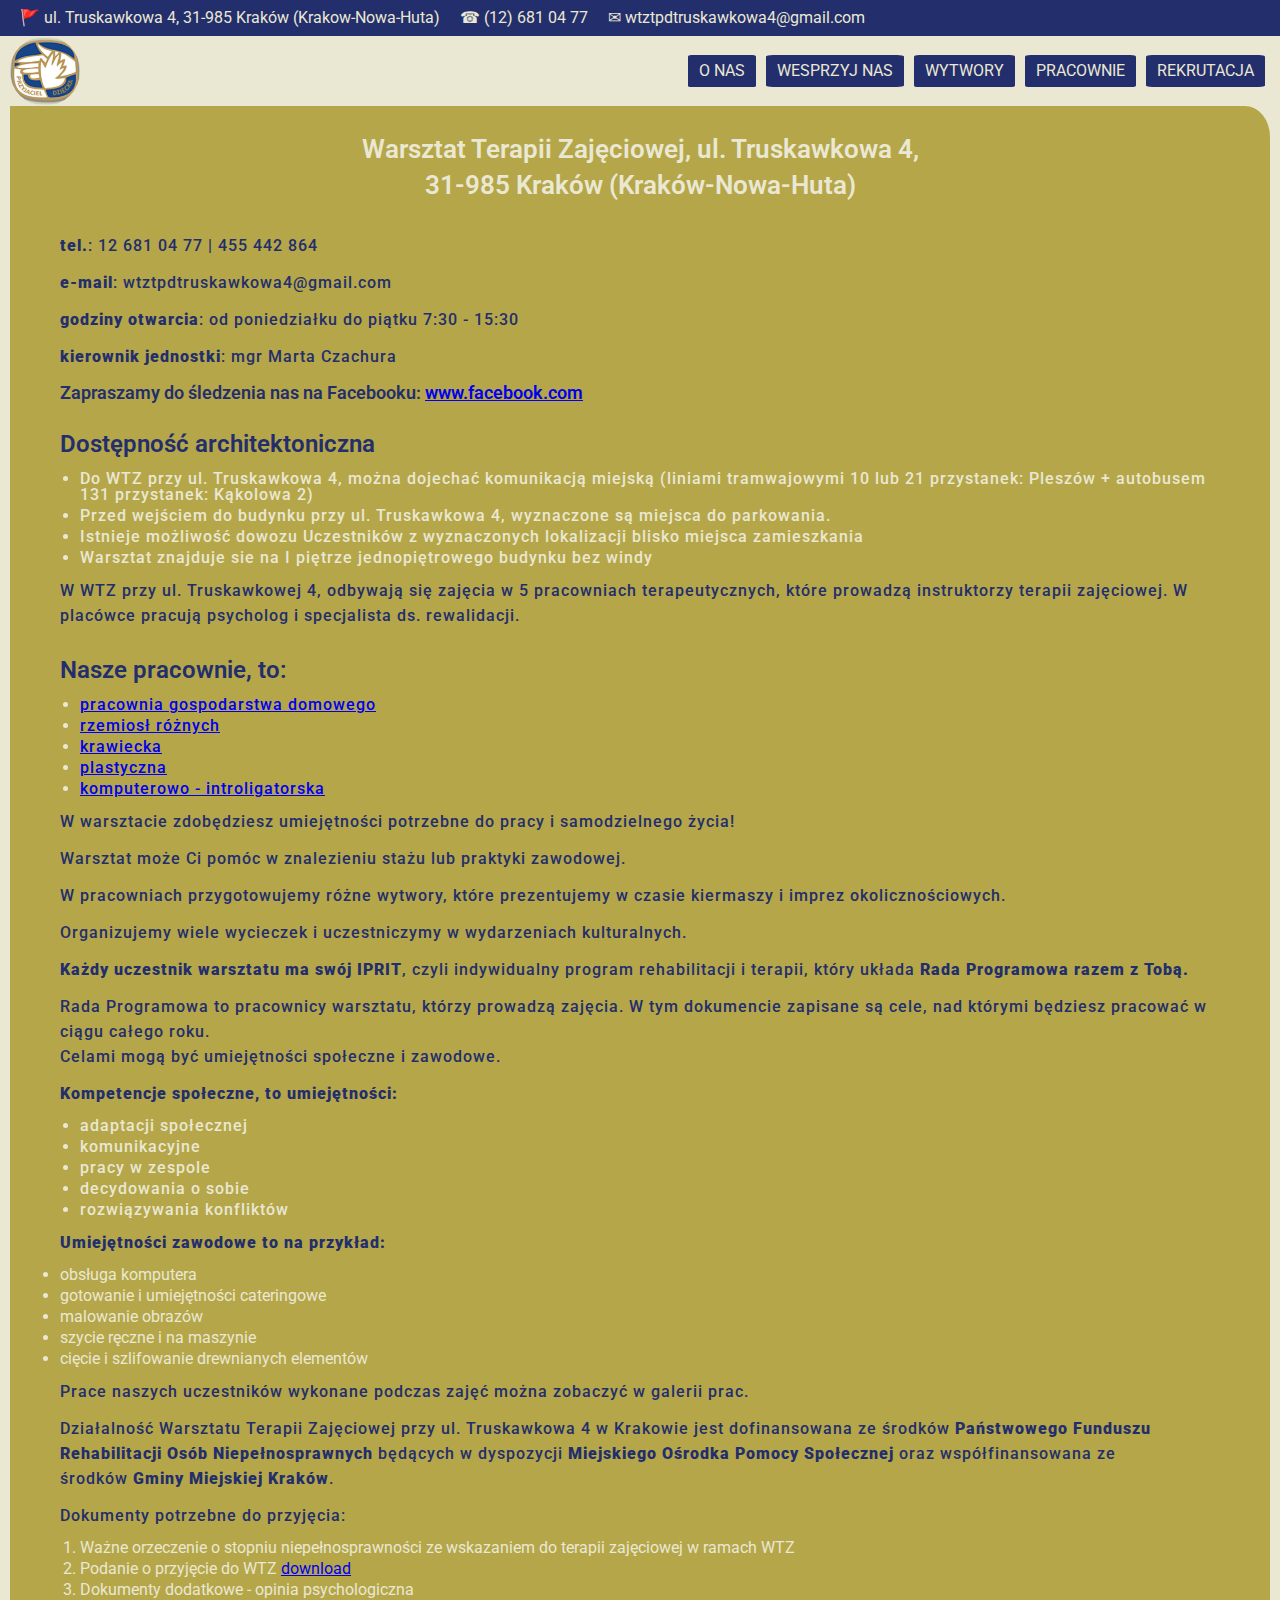
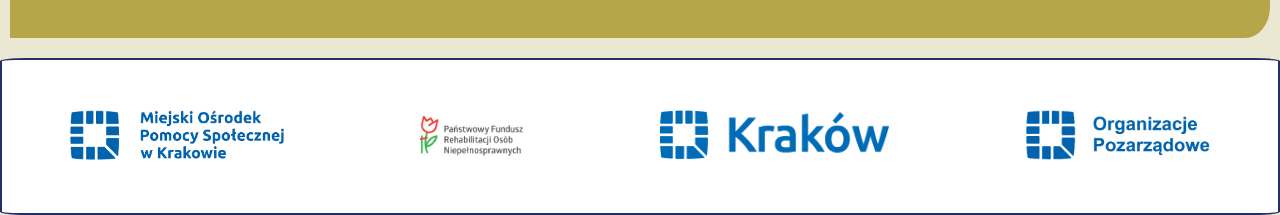
<file: about.html>
<!DOCTYPE html>
<html lang="PL-pl">
<head>
    <meta charset="UTF-8">
    <meta name="viewport" content="width=device-width, initial-scale=1.0">
    <title>Terapia</title>
    <link rel="stylesheet" href="style.css">
    <link rel="preconnect" href="https://fonts.googleapis.com">
    <link rel="preconnect" href="https://fonts.gstatic.com" crossorigin>
    <link href="https://fonts.googleapis.com/css2?family=Roboto:ital,wght@0,100;0,300;0,400;0,500;0,700;0,900;1,100;1,300;1,400;1,500;1,700;1,900&display=swap" rel="stylesheet">
</head>
<body>
    <header class="header">
        <div class="header__contacts">
            <ul class="header__contacts-list container">
                <li class="header__contact">
                    <a href="https://www.google.com/maps/place/Ul.+Truskawkowa+4,+24-100+G%C3%B3ra+Pu%C5%82awska/@51.3991545,21.9293073,21z/data=!4m6!3m5!1s0x47227934c16031c1:0xf19cdb62d7eaeb30!8m2!3d51.3991645!4d21.9293896!16s%2Fg%2F11srbbn29x?authuser=0&entry=ttu" class="header__contact-link">
                        🚩 ul. Truskawkowa 4, 31-985 Kraków (Krakow-Nowa-Huta)
                    </a>
                </li>
                <li class="header__contact">
                    <a href="tel:+126810477" class="header__contact-link">
                        ☎ (12) 681 04 77
                    </a>
                </li>
                <li class="header__contact">
                    <a href="mailto:wtztpdtruskawkowa4@gmail.com" class="header__contact-link">
                        ✉ wtztpdtruskawkowa4@gmail.com
                    </a>
                </li>
            </ul>
        </div>
        <div class="header__menu container">
            <a href="./index.html" class="icon header__icon"></a>
            <nav class="nav">
                <ul class="nav__list">
                    <li class="nav-item"><a href="./about.html" class="nav-link">O NAS</a></li>
                    <li class="nav-item"><a href="./wsparczia.html" class="nav-link">WESPRZYJ NAS</a></li>
                    <li class="nav-item"><a href="./wytwory.html" class="nav-link">WYTWORY</a></li>
                    <li class="nav-item"><a href="pracowni.html#nav--pracowni" class="nav-link">PRACOWNIE</a></li>
                    <li class="nav-item"><a href="./index.html" class="nav-link">REKRUTACJA</a></li>
                </ul>
            </nav>
        </div>
    </header>

    <main class="main container site-about">
        <div class="main__content">
            <h1>Warsztat Terapii Zajęciowej, ul. Truskawkowa 4, <br> 31-985 Kraków (Kraków-Nowa-Huta)</h1>
            <article>
                <p><b>tel.</b>: 12 681 04 77 | 455 442 864</p>
                <p><b>e-mail</b>:  wtztpdtruskawkowa4@gmail.com </p>
                <p><b>godziny otwarcia</b>: od poniedziałku do piątku 7:30 - 15:30</p>
                <p><b>kierownik jednostki</b>: mgr Marta Czachura</p>

                <h4>Zapraszamy do śledzenia nas na Facebooku: <a href="https://www.facebook.com/people/WTZ-Truskawkowa-Krak%C3%B3w/100079164793979/">www.facebook.com</a></h4>
            </article>
            <article>
                <h2>Dostępność architektoniczna</h2>
                <ul>
                    <li>Do WTZ przy ul. Truskawkowa 4, można dojechać komunikacją miejską (liniami tramwajowymi 10 lub 21 przystanek: Pleszów + autobusem 131 przystanek: Kąkolowa 2)</li>
                    <li>Przed wejściem do budynku przy ul. Truskawkowa 4, wyznaczone są miejsca do parkowania.</li>
                    <li>Istnieje możliwość  dowozu Uczestników z wyznaczonych lokalizacji blisko miejsca zamieszkania</li>
                    <li>Warsztat znajduje sie na I piętrze jednopiętrowego budynku bez windy</li>                
                </ul>
                <p>W WTZ przy ul. Truskawkowej 4, odbywają się zajęcia w 5 pracowniach terapeutycznych, które prowadzą instruktorzy terapii zajęciowej. W placówce pracują psycholog i specjalista ds. rewalidacji.</p>
            </article>
            <article>
                <h2>Nasze pracownie, to:</h2>
                <ul>
                    <li><a href="./">pracownia gospodarstwa domowego</a></li>
                    <li><a href="./">rzemiosł różnych</a></li>
                    <li><a href="./">krawiecka</a></li>
                    <li><a href="./">plastyczna</a></li>
                    <li><a href="./">komputerowo - introligatorska</a></li>
                </ul>
                <p>W warsztacie zdobędziesz umiejętności potrzebne do pracy i samodzielnego życia!</p>

                <p>Warsztat może Ci pomóc w znalezieniu stażu lub praktyki zawodowej.</p>

                <p>W pracowniach przygotowujemy różne wytwory, które prezentujemy w czasie kiermaszy i imprez okolicznościowych.</p>

                <p>Organizujemy wiele wycieczek i uczestniczymy w wydarzeniach kulturalnych.</p>

                <p><b>Każdy uczestnik warsztatu ma swój IPRIT</b>, czyli indywidualny program rehabilitacji i terapii, który układa <b>Rada Programowa razem z Tobą.</b></p>

                <p>Rada Programowa to pracownicy warsztatu, którzy prowadzą zajęcia. W tym dokumencie zapisane są cele, nad którymi będziesz pracować w ciągu całego roku.<br>
                Celami mogą być umiejętności społeczne i zawodowe.</p>

                <p><b>Kompetencje społeczne, to umiejętności:</b></p>
                <ul>
                    <li>adaptacji społecznej</li>

                    <li>komunikacyjne</li>
     
                    <li>pracy w zespole</li>
     
                    <li>decydowania o sobie</li>
     
                    <li>rozwiązywania konfliktów</li>
                </ul>

               <p><b>Umiejętności zawodowe to na przykład:</b></p>
               <li>obsługa komputera </li>
               <li>gotowanie i umiejętności cateringowe </li>
               <li>malowanie obrazów</li>
               <li>szycie ręczne i na maszynie</li>
               <li>cięcie i szlifowanie drewnianych elementów</li>

                <p>Prace naszych uczestników wykonane podczas zajęć można zobaczyć w </a href="./">galerii prac.</a></p>
                <p>Działalność Warsztatu Terapii Zajęciowej przy ul. Truskawkowa 4 w Krakowie jest dofinansowana ze środków <b>Państwowego Funduszu Rehabilitacji Osób Niepełnosprawnych</b> będących w dyspozycji <b>Miejskiego Ośrodka Pomocy Społecznej</b> oraz współfinansowana ze środków <b>Gminy Miejskiej Kraków</b>.</p>



                <p>Dokumenty potrzebne do przyjęcia:</p>
                    <ol>
                        <li>Ważne orzeczenie o stopniu niepełnosprawności ze wskazaniem do terapii zajęciowej w ramach WTZ</li>
                        <li>Podanie o przyjęcie do WTZ <a href="./">download</a></li>
                        <li>Dokumenty dodatkowe - opinia psychologiczna</li>
                    </ol>
            </article>
        </div>
    </main>
    <footer class="footer container">
        <div class="organization">
            <a href="https://mops.krakow.pl/" class="organization__link organization__link--mops">
                <img class="organization__img" src="./photo/mops.jpg" alt="mops">
            </a>
        </div>
        <div class="organization">
            <a href="https://www.pfron.org.pl/" class="organization__link organization__link--pfron">
                <img class="organization__img" src="./photo/reb.png" alt="pfron">
            </a>
        </div>
        <div class="organization">
            <a href="https://www.krakow.pl/" class="organization__link organization__link--krakow">
                <img class="organization__img" src="./photo/krakow.png" alt="krakow">

            </a>
        </div>
        <div class="organization">
            <a href="https://ngo.krakow.pl/" class="organization__link organization__link--ngo">
                <img class="organization__img" src="./photo/ngo.jpg" alt="ngo">
            </a>
        </div>
    </footer>
</body>
</html>
</file>
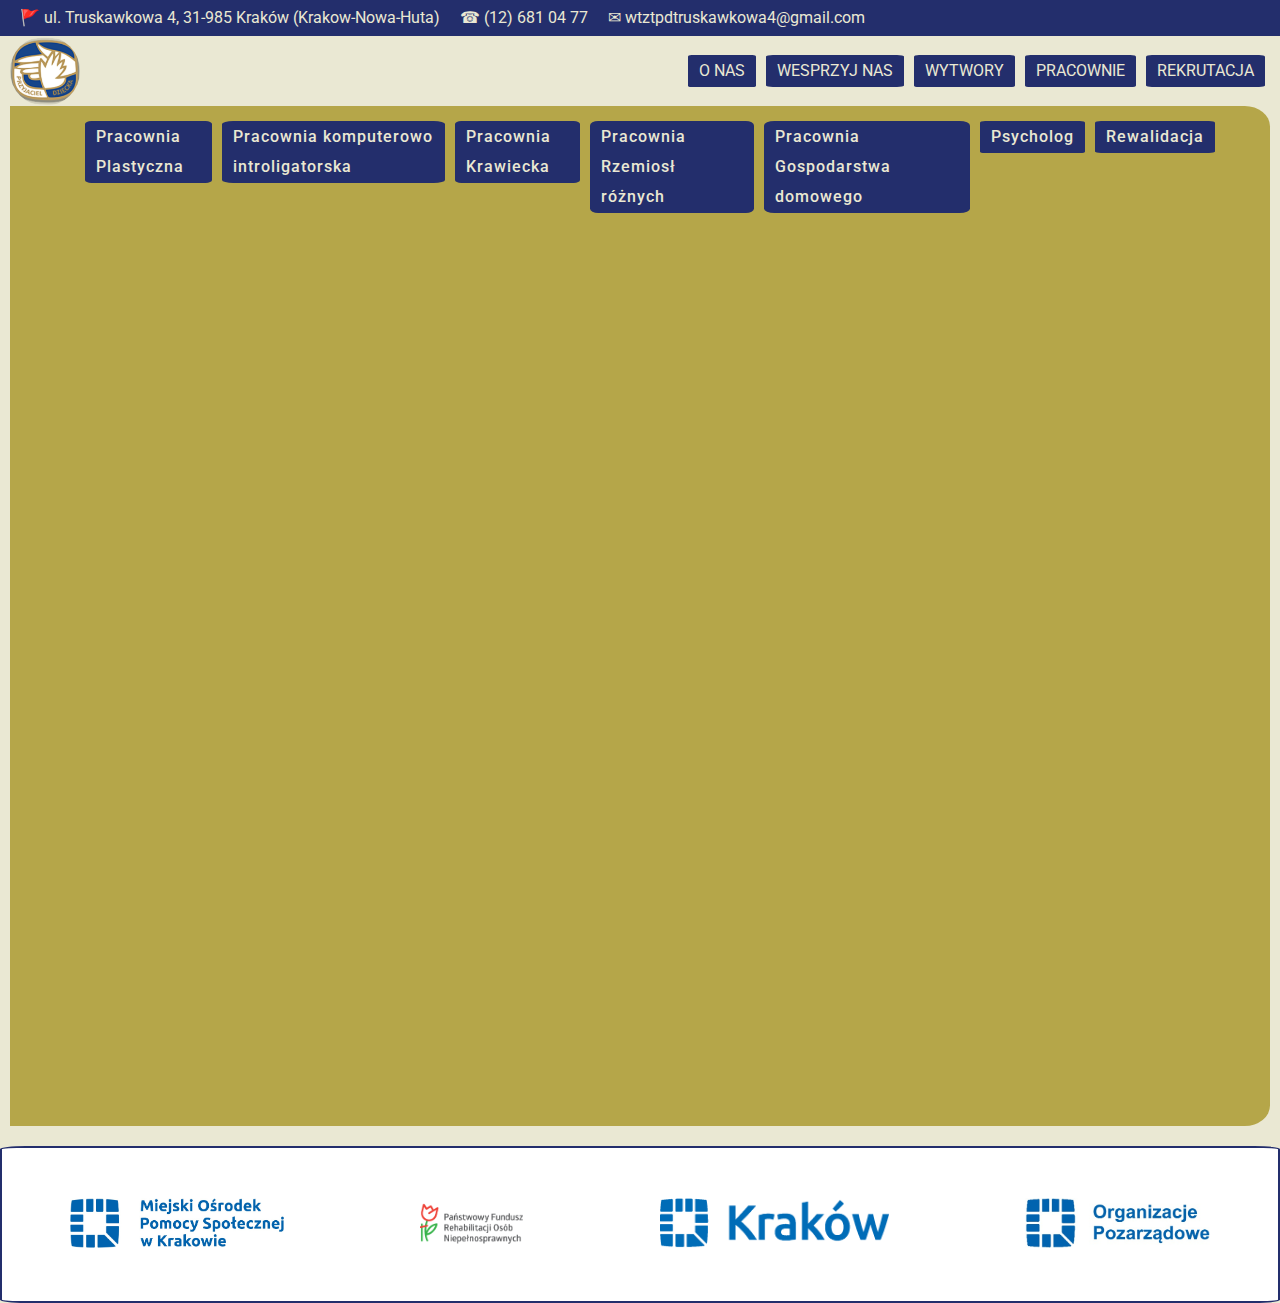
<file: pracowni.html>
<!DOCTYPE html>
<html lang="PL-pl">
<head>
    <meta charset="UTF-8">
    <meta name="viewport" content="width=device-width, initial-scale=1.0">
    <title>Terapia</title>
    <link rel="stylesheet" href="style.css">
    <link rel="preconnect" href="https://fonts.googleapis.com">
    <link rel="preconnect" href="https://fonts.gstatic.com" crossorigin>
    <link href="https://fonts.googleapis.com/css2?family=Roboto:ital,wght@0,100;0,300;0,400;0,500;0,700;0,900;1,100;1,300;1,400;1,500;1,700;1,900&display=swap" rel="stylesheet">
</head>
<body>
    <header class="header">
        <div class="header__contacts">
            <ul class="header__contacts-list container">
                <li class="header__contact">
                    <a href="https://www.google.com/maps/place/Ul.+Truskawkowa+4,+24-100+G%C3%B3ra+Pu%C5%82awska/@51.3991545,21.9293073,21z/data=!4m6!3m5!1s0x47227934c16031c1:0xf19cdb62d7eaeb30!8m2!3d51.3991645!4d21.9293896!16s%2Fg%2F11srbbn29x?authuser=0&entry=ttu" class="header__contact-link">
                        🚩 ul. Truskawkowa 4, 31-985 Kraków (Krakow-Nowa-Huta)
                    </a>
                </li>
                <li class="header__contact">
                    <a href="tel:+126810477" class="header__contact-link">
                        ☎ (12) 681 04 77
                    </a>
                </li>
                <li class="header__contact">
                    <a href="mailto:wtztpdtruskawkowa4@gmail.com" class="header__contact-link">
                        ✉ wtztpdtruskawkowa4@gmail.com
                    </a>
                </li>
            </ul>
        </div>
        <div class="header__menu container">
            <a href="./index.html" class="icon header__icon"></a>
            <nav class="nav">
                <ul class="nav__list">
                    <li class="nav-item"><a href="./about.html" class="nav-link">O NAS</a></li>
                    <li class="nav-item"><a href="./wsparczia.html" class="nav-link">WESPRZYJ NAS</a></li>
                    <li class="nav-item"><a href="./index.html" class="nav-link">WYTWORY</a></li>
                    <li class="nav-item"><a href="./pracowni.html#nav--pracowni" class="nav-link">PRACOWNIE</a></li>
                    <li class="nav-item"><a href="./index.html" class="nav-link">REKRUTACJA</a></li>
                </ul>
            </nav>
        </div>
    </header>

    <main class="main container site-about">
        <div class="main__content">
            <nav class="nav" id="nav--pracowni">
                <ul class="nav__list">
                    <li class="nav-item"><a href="#plastyczna" class="nav-link">Pracownia Plastyczna</a></li>
                    <li class="nav-item"><a href="#komputerowa" class="nav-link">Pracownia komputerowo introligatorska</a></li>
                    <li class="nav-item"><a href="#krawiecka" class="nav-link">Pracownia Krawiecka</a></li>
                    <li class="nav-item"><a href="#rzemiosł" class="nav-link">Pracownia Rzemiosł różnych</a></li>
                    <li class="nav-item"><a href="#gospodarstwa" class="nav-link">Pracownia Gospodarstwa domowego</a></li>
                    <li class="nav-item"><a href="#psycholog" class="nav-link">Psycholog</a></li>
                    <li class="nav-item"><a href="#gospodarstwa" class="nav-link">Rewalidacja</a></li>
                </ul>
            </nav>
            
            <div class="pracowni-container">
                <div class="pracownia" id="plastyczna">
                    <p><b>Pracownia plastyczna</b>: Pracownia plastyczna to miejsce, gdzie uczestnicy rozwijają swoje umiejętności artystyczne i twórcze. Nauka różnych technik malarskich, rysunku, rzeźby, decoupage'u i innych form plastycznych pozwala zdobywać umiejętności w zakresie kompozycji, kolorystyki, precyzji i wyobraźni artystycznej.
                    Pracownia plastyczna w Warsztatach Terapii Zajęciowej daje uczestnikom możliwość rehabilitacji poprzez sztukę. Pracownia plastyczna jest ważna dla rozwoju kreatywności i wyobraźni. Pomaga rozwijać  umiejętności i talenty. </p>
                    <img class="pracownia__img" src="photo\plastyczna.jpg" alt="plastyczna.1">
                </div>
                <div class="pracownia" id="komputerowa">
                    <p><b>Pracownia komputerowo introligatorska</b>: W tej pracowni uczestnicy uczą się obróbki graficznej, składu i przygotowania materiałów do druku. Poznają obsługę programów graficznych, skanowania, projektowania materiałów reklamowych, jak ulotki, plakaty, wizytówki oraz wykonują kartki okolicznościowe.
                    Pracownia komputerowo-introligatorska w warsztacie terapii zajęciowej jest miejscem, w którym osoby z niepełnosprawnością mają możliwość rozwijania umiejętności związanych z obsługą komputera oraz introligatorstwem. Pracownia ta zapewnia wsparcie i narzędzia potrzebne do nauki różnych technik introligatorskich oraz wykorzystania komputera do projektowania i tworzenia różnorodnych materiałów.</p>
                    <img class="pracownia__img" src="photo\komputerowa.jpg" alt="komputerowa.1">

                </div>
    
                <div class="pracownia" id="krawiecka">
                    <p><b>Pracownia krawiecka</b>: Uczestnicy tej pracowni zdobywają umiejętności związane z krawiectwem i szyciem. Uczą się m.in. obsługi maszyn do szycia, krojenia materiałów, naprawy i szycia odzieży. Pracownia krawiecka jest wyposażona w maszyny do szycia, stoliki do cięcia materiałów, żelazka, deski do prasowania oraz różne narzędzia krawieckie, takie jak nożyczki, szpilki, nici, guziki, suwaki itp. Wszystko to umożliwia osobom korzystającym z warsztatu wykonywanie różnych zadań związanych z krawiectwem.</p>
                    <img class="pracownia__img" src="photo\krawiecka.jpg" alt="krawiecka.1">

                </div>
    
                <div class="pracownia" id="rzemiosł">
                    <p><b>Pracownia rzemiosł różnych</b>: uczestnicy mają możliwość doskonalenia umiejętności rzemieślniczych, takich jak szlifowanie drewnianych elementów czy korzystanie z narzędzi stolarskich. Tworzą drewniane skarbonki, wieszaki, ozdoby świąteczne, obrazy techniką string-art, dekoracje ze sznurka, kompozycje z kory i patyczków.Pracownia rzemiosł różnych w warsztacie terapii zajęciowej jest miejscem, w którym uczestnicy mają możliwość rozwijania swoich umiejętności manualnych, kreatywności i samodzielności. </p>
                    <img class="pracownia__img" src="photo\rzemiosł.jpg" alt="rzemiosł.1">

                </div>
    
                <div class="pracownia" id="gospodarstwa">
                    <p><b>Pracownia gospodarstwa domowego</b>: uczestnicy zdobywają umiejętności związane z prowadzeniem domu i pracami gospodarskimi, takimi jak gotowanie, pieczenie, pranie, prasowanie, dbanie o czystość i organizację czasu. Uczą się także zarządzania budżetem domowym.</p>
                    <img class="pracownia__img" src="photo\gospodarstwa.jpg" alt="gospodarstwa.1">

                </div>
    
                <div class="pracownia" id="psycholog">
    
                    <p><b>Psycholog</b> pomaga uczestnikom w radzeniu sobie z trudnościami emocjonalnymi, rozwijaniu umiejętności społecznych i osiąganiu swojego pełnego potencjału. Oto kilka zadań i funkcji, które może pełnić psycholog</p>
                    <ol>
                        <li>Indywidualne wsparcie</li>
                        <li>Grupowe wsparcie:</li>
                        <li>Ocena i diagnoza:</li>
                        <li>Edukacja i szkolenia</li>
                    </ol>
                </div>
    
                <div class="pracownia" id="rewalidacja">
                    <p>W Warsztacie Terapii Zajęciowej specjalista do spraw <b>rewalidacji</b> odgrywa istotną rolę w procesie rehabilitacji i wsparcia innych uczestników. Oto kilka zadań i funkcji, które może pełnić specjalista do spraw rewalidacji w WTZ:</p>
    
                    <ol>
                        <li>Wsparcie i motywacja.</li>
                        <li>Pomoc w nabywaniu umiejętności.</li>
                        <li>Budowanie relacji społecznych.</li>
                        <li>Promowanie samodzielności.</li>
                    </ol>
                </div>
            </div>
        </div>
    </main>
    <footer class="footer container">
        <div class="organization">
            <a href="https://mops.krakow.pl/" class="organization__link organization__link--mops">
                <img class="organization__img" src="./photo/mops.jpg" alt="mops">
            </a>
        </div>
        <div class="organization">
            <a href="https://www.pfron.org.pl/" class="organization__link organization__link--pfron">
                <img class="organization__img" src="./photo/reb.png" alt="pfron">
            </a>
        </div>
        <div class="organization">
            <a href="https://www.krakow.pl/" class="organization__link organization__link--krakow">
                <img class="organization__img" src="./photo/krakow.png" alt="krakow">

            </a>
        </div>
        <div class="organization">
            <a href="https://ngo.krakow.pl/" class="organization__link organization__link--ngo">
                <img class="organization__img" src="./photo/ngo.jpg" alt="ngo">
            </a>
        </div>
    </footer>
</body>
</html>
</file>
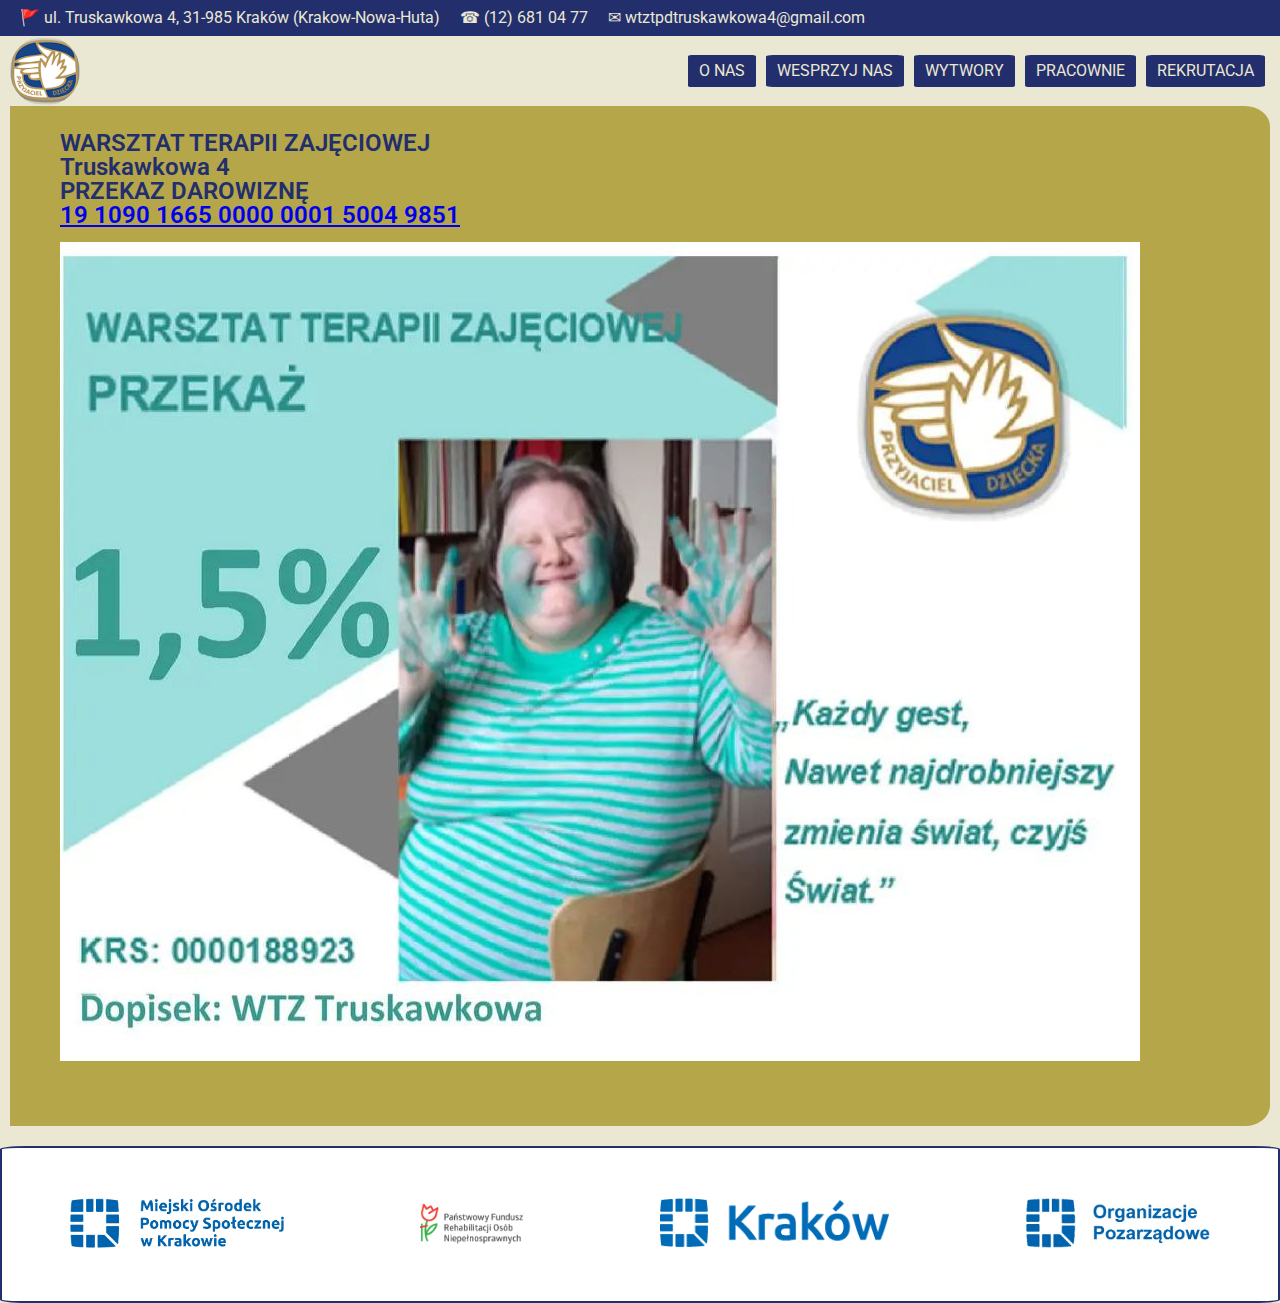
<file: wsparczia.html>
<!DOCTYPE html>
<html lang="PL-pl">
<head>
    <meta charset="UTF-8">
    <meta name="viewport" content="width=device-width, initial-scale=1.0">
    <title>Terapia</title>
    <link rel="stylesheet" href="style.css">
    <link rel="preconnect" href="https://fonts.googleapis.com">
    <link rel="preconnect" href="https://fonts.gstatic.com" crossorigin>
    <link href="https://fonts.googleapis.com/css2?family=Roboto:ital,wght@0,100;0,300;0,400;0,500;0,700;0,900;1,100;1,300;1,400;1,500;1,700;1,900&display=swap" rel="stylesheet">
</head>
<body>
    <header class="header">
        <div class="header__contacts">
            <ul class="header__contacts-list container">
                <li class="header__contact">
                    <a href="https://www.google.com/maps/place/Ul.+Truskawkowa+4,+24-100+G%C3%B3ra+Pu%C5%82awska/@51.3991545,21.9293073,21z/data=!4m6!3m5!1s0x47227934c16031c1:0xf19cdb62d7eaeb30!8m2!3d51.3991645!4d21.9293896!16s%2Fg%2F11srbbn29x?authuser=0&entry=ttu" class="header__contact-link">
                        🚩 ul. Truskawkowa 4, 31-985 Kraków (Krakow-Nowa-Huta)
                    </a>
                </li>
                <li class="header__contact">
                    <a href="tel:+126810477" class="header__contact-link">
                        ☎ (12) 681 04 77
                    </a>
                </li>
                <li class="header__contact">
                    <a href="mailto:wtztpdtruskawkowa4@gmail.com" class="header__contact-link">
                        ✉ wtztpdtruskawkowa4@gmail.com
                    </a>
                </li>
            </ul>
        </div>
        <div class="header__menu container">
            <a href="./index.html" class="icon header__icon"></a>
            <nav class="nav">
                <ul class="nav__list">
                    <li class="nav-item"><a href="./about.html" class="nav-link">O NAS</a></li>
                    <li class="nav-item"><a href="./wsparczia.html" class="nav-link">WESPRZYJ NAS</a></li>
                    <li class="nav-item"><a href="./index.html" class="nav-link">WYTWORY</a></li>
                    <li class="nav-item"><a href="./pracowni.html#nav--pracowni" class="nav-link">PRACOWNIE</a></li>
                    <li class="nav-item"><a href="./index.html" class="nav-link">REKRUTACJA</a></li>
                </ul>
            </nav>
        </div>
    </header>

    <main class="main container site-about">
        <div class="main__content">
            <h2>
                WARSZTAT TERAPII ZAJĘCIOWEJ<br>
                Truskawkowa 4<br>
                PRZEKAZ DAROWIZNĘ<br>

                <a href="./index.html">19 1090 1665 0000 0001 5004 9851</a>
            </h2>
            <img class="wsparczia-img" src="./photo/wsparczia.jpg" alt="wsparczia">
        </div>
    </main>
    <footer class="footer container">
        <div class="organization">
            <a href="https://mops.krakow.pl/" class="organization__link organization__link--mops">
                <img class="organization__img" src="./photo/mops.jpg" alt="mops">
            </a>
        </div>
        <div class="organization">
            <a href="https://www.pfron.org.pl/" class="organization__link organization__link--pfron">
                <img class="organization__img" src="./photo/reb.png" alt="pfron">
            </a>
        </div>
        <div class="organization">
            <a href="https://www.krakow.pl/" class="organization__link organization__link--krakow">
                <img class="organization__img" src="./photo/krakow.png" alt="krakow">

            </a>
        </div>
        <div class="organization">
            <a href="https://ngo.krakow.pl/" class="organization__link organization__link--ngo">
                <img class="organization__img" src="./photo/ngo.jpg" alt="ngo">
            </a>
        </div>
    </footer>
</body>
</html>
</file>
<file: style.css>
@import "reset.css";

:root {
    --main-color-1: #232e6c;
    --main-color-2: #b5a649;
    --main-color-3: rgb(234, 232, 211);
    --logo-color: var(--main-color-3);
}

* {
    transition: 0.3s;
}

html {
    scroll-behavior: smooth;
}

body {
    font-size: 16px;
    font-family: "Roboto", sans-serif;
    background-color: var(--main-color-3);
    color: var(--main-color-3);
}
.container {
    max-width: 300px;
    margin: 0 auto;
    padding: 0 10px;
}

.header__contacts {
    background-color: var(--main-color-1);
}

.header__contacts-list,
.nav__list {
    display: flex;
    list-style-type: none !important;
}

.header__contact-link, 
.nav-link {
    display: block;
    text-decoration: none;
}

.header__contact-link {
    color: var(--main-color-3);
    padding: 10px;
}

.header__contact-link:hover {
    background-color: var(--main-color-2);
}

.nav-link {
    color: var(--main-color-3);
    background-color: var(--main-color-1);
    line-height: 30px;
    padding: 0 10px;
    margin: 0 5px;
    border-radius: 5%;
    border: 1px solid transparent;
}

.nav-link:hover {
    background-color: var(--main-color-2);
    border-radius: 10%;
    border: solid var(--main-color-1) 1px;
}

#nav--pracowni:target .nav__list {
    flex-direction: column;
}

#nav--pracowni:target .nav-link {
    padding: 25px;
    font-size: 36px;
}

.header__menu {
    display: flex;
    align-items: center;
    justify-content: space-between;
    background-color: none;
}

.icon {
    display: block;
    background-image: url('./photo/main-logo.png');
    background-position: center;
    background-repeat: no-repeat; 
    background-size: cover;
    background-color: var(--logo-color);
    border-radius: 50%;
    width: 70px;
    height: 70px;
}

.main {
    display: flex;
}

.container {
    max-width: 1280px;
}

.main__left-side {
    width: 500px;
    background-color: var(--main-color-1);
    min-height: inherit;
    border-radius: 2% 0 0 2%;
    position: relative;
    overflow: hidden;
}

.main__img {
    position: absolute;
    background-position: center;
    background-repeat: no-repeat; 
    background-size: cover;
    width: 0;
    height: 0;
    padding: 90px;
    border-radius: 50%;
}

.main__img--logo {
    background-color: var(--logo-color);
    background-image: url(./photo/logo.png);
    right: 10px;
    top: 20px;
    z-index: 1;
}

.main__img--1 {
    z-index: 0;
    top: 160px;
    left: 20px;
    background-image: url(./photo/ph1.jpg);
}

.main__img--2 {
    right: 10px;
    top: 290px;
    right: 5px;
    z-index: 1;
    background-image: url(./photo/ph2.jpg);
}

.main__img--3 {
    left: -10px;
    top: 400px;
    z-index: 0;
    background-image: url(./photo/ph3.jpg);
}

.main__img--4 {
    right: 5px;
    top: 530px;
    z-index: 1;
    background-image: url(./photo/ph4.jpg);
}

.main__img--5 {
    left: -10px;
    top: 650px;
    z-index: 2;
    background-image: url(./photo/ph5.jpg);
}

.main__img--6 {
    right: 10px;
    top: 800px;
    background-color: white;
    background-image: url(./photo/ph6.jpg);
}
.main__content {
    background-color: var(--main-color-2);
    border-radius: 0 2% 2% 0;
    flex-grow: 1;
    padding: 10px 50px;
    min-height: 1000px;
    position: relative;

    h1, 
    h2, 
    h3, 
    h4, 
    h5, 
    h6 {
        font-weight: 600;
        margin: 15px 0;
        color: var(--main-color-1);
    }

    h1 {
        font-size: 26px;
        text-align: center;
        line-height: 36px;
        color: var(--main-color-3);
    }

    h2 {
        font-size: 24px;

    }

    h3 {
        font-size: 22px;
        padding-left: 20px;
    }

    h4 {
        font-size: 18px;
    }

    h5 {
        font-size: 16px;
    }

    ul {
        list-style-type: disc;
        padding-left: 20px;
    }

    ol {
        list-style-type: decimal;
        padding-left: 20px;
    }

    li {
        margin: 5px 0;
    }

    ul, p {
        color: var(--main-color-3);
        letter-spacing: 1px;
        font-weight: 500;
    }

    p {
        line-height: 25px;
        margin: 12px 0;
    }

    b {
        font-weight: 900;
    }

    article {
        margin: 30px 0;
    }

    .container-trwa-nabor {
        position: relative;
    }

    .text-box-3d {
        background-color: rgba(255, 255, 255, 0.214);
        border: solid black 1px;
        box-shadow: -3px 3px 5px black;
        padding: 10px;
        display: block;
    }

    .trwa-nabor {
        background-color: rgba(255, 255, 255, 0.214);
        border: solid black 1px;
        box-shadow: -3px 3px 5px black;
        padding: 10px;
        color: var(--main-color-1);
        text-shadow: 1px 1px 1px var(--main-color-3);
        position: absolute;
        right: -30px;
        top: -40px;
        transform: rotate(-10deg);
    }

    .co-po-szkole {
        width: fit-content;
    }

    .co-po-szkole-img {
        display: inline;
        height: 20px;
    }
}

.site-about p{
    color: var(--main-color-1) !important;
}

.pracowni-container {
    position: relative;
}

.pracownia {
    opacity: 0;
    pointer-events: none;
    position: absolute;
    top: 0;
}

.pracownia__img {
    max-height: 600px;
}

.pracownia:target {
    pointer-events: all;
    opacity: 1;
}

.wsparczia-img {
    width: inherit;
}

.footer {
    background-color: white;
    display: flex;
    justify-content: space-around;
    margin-top: 20px;
    padding: 50px 0;
    border: 2px solid var(--main-color-1);
    border-radius: 2%;
}

.organization__img {
    height: 50px;
}


@media (max-width: 1024px) {
    .nav__list {
        flex-wrap: wrap;
        gap: 10px;
    }

    .main__content {
        min-height: 1500px;
    }

    .main__img--1 {
        top: 200px;
    }
    
    .main__img--2 {
        top: 400px;
    }
    
    .main__img--3 {
        top: 600px;
    }
    
    .main__img--4 {
        top: 800px;
    }
    
    .main__img--5 {
        top: 1000px;
    }
    
    .main__img--6 {
        top: 1200px;
    }

    .footer {
        flex-wrap: wrap;
        gap: 50px;
    }
}
</file>
